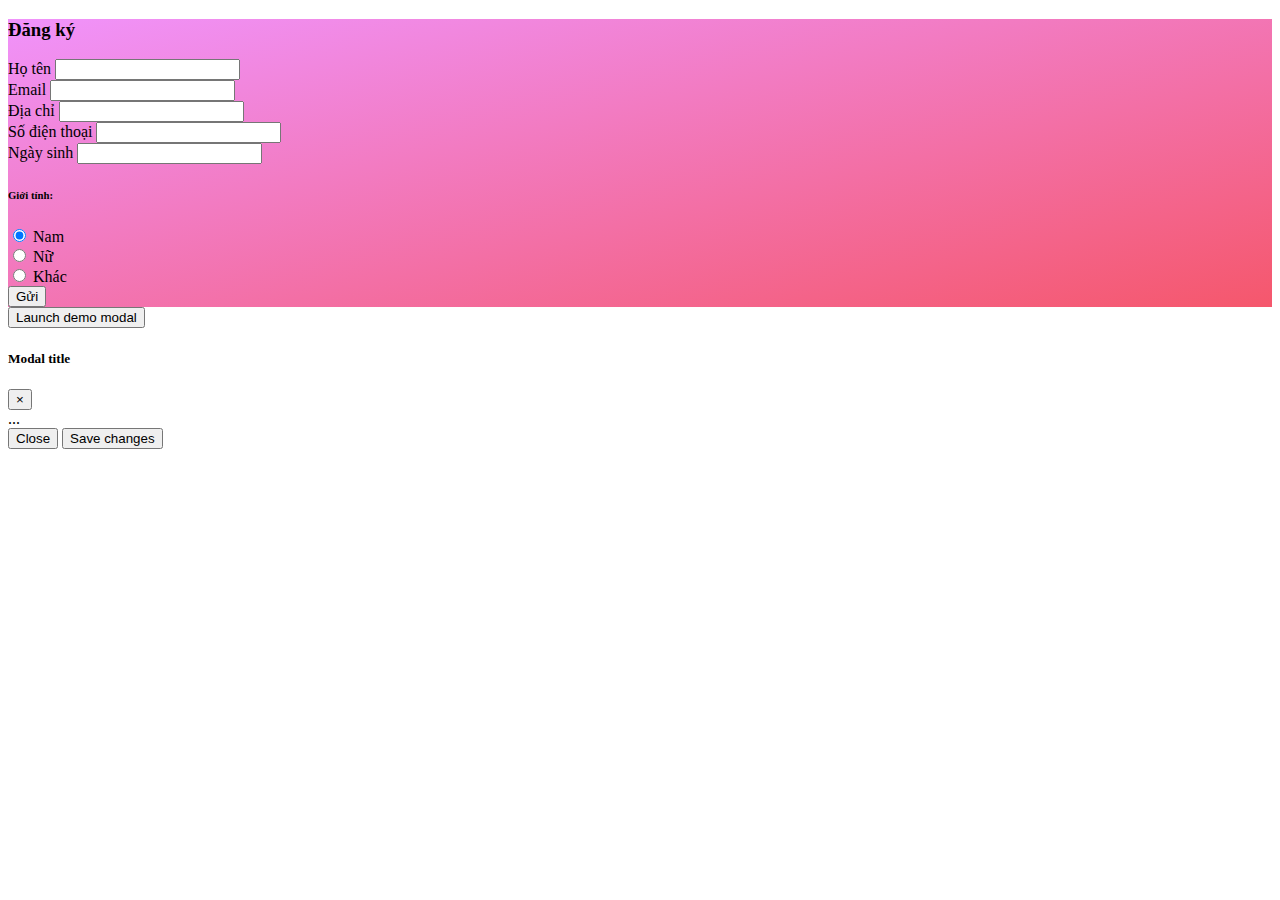
<file: Form_jQuery/index.html>
<!DOCTYPE html>
<html lang="en">
<head>
    <meta charset="UTF-8">
    <meta http-equiv="X-UA-Compatible" content="IE=edge">
    <meta name="viewport" content="width=device-width, initial-scale=1.0">
    <title>Document</title>
    <link rel="stylesheet" href="./style.css">
    <link href="https://cdn.jsdelivr.net/npm/bootstrap@5.0.2/dist/css/bootstrap.min.css" rel="stylesheet" integrity="sha384-EVSTQN3/azprG1Anm3QDgpJLIm9Nao0Yz1ztcQTwFspd3yD65VohhpuuCOmLASjC" crossorigin="anonymous">
    <!-- <link rel="stylesheet" href="./Validation.js"> -->
    <style>
      .error {
        color: red;
      }
    </style>
</head>
<body>
    <section class=" gradient-custom">
        <div class="container py-5 h-100">
          <div class="row justify-content-center align-items-center h-100">
            <div class="col-12 col-lg-9 col-xl-7">
              <div class="card shadow-2-strong card-registration" style="border-radius: 15px;">
                <div class="card-body p-4 p-md-5">
                  <h3 class="mb-4 pb-2 pb-md-0 mb-md-5">Đăng ký</h3>

                  <!-- <form action="./UserManager.php" id="register-form" method="get"> -->
                  <form action="./UserManager.php" id="register-form" method="post">
                  
                    <div class="mb-3">
                      <label for="name" class="form-label">Họ tên</label>
                      <input type="text" class="form-control" id="name" name="name" >
                    </div>

                    <div class="mb-3">
                      <label for="email" class="form-label">Email</label>
                      <input type="email" class="form-control" id="email" name="email">
                    </div>

                    <div class="mb-3">
                      <label for="address" class="form-label">Địa chỉ</label>
                      <input type="address" class="form-control" id="address" name="address">
                    </div>

                    <div class="mb-3">
                      <label for="phone_number" class="form-label">Số điện thoại</label>
                      <input type="phone_number" class="form-control" id="phone_number" name="phone_number">
                    </div>

                    <div class="mb-3">
                      <label for="birthday" class="form-label">Ngày sinh</label>
                      <input type="birthday" class="form-control" id="birthday" name="birthday">
                    </div>


                    <div class="mb-3 col-md-6 mb-4">

                      <h6 class="mb-2 pb-1">Giới tính: </h6>
    
                      <div class="form-check form-check-inline">
                        <input class="form-check-input" type="radio" name="gender" id="femaleGender"
                          value="option1" checked />
                        <label class="form-check-label" for="femaleGender">Nam</label>
                      </div>
    
                      <div class="form-check form-check-inline">
                        <input class="form-check-input" type="radio" name="gender" id="maleGender"
                          value="option2" />
                        <label class="form-check-label" for="maleGender">Nữ</label>
                      </div>
    
                      <div class="form-check form-check-inline">
                        <input class="form-check-input" type="radio" name="gender" id="otherGender"
                          value="option3" />
                        <label class="form-check-label" for="otherGender">Khác</label>
                      </div>
    
                    </div>

                    <div class="mt-4 pt-2">
                      <input class="btn btn-primary btn-lg" type="submit" name="form_click" value="Gửi" />
                    </div>

                  </div>

                  </form>

                  <!-- <form id="form">
      
                    <div class="row">
                      <div class="col-md-6 mb-4">
                        <div class="form-outline">
                          <input type="text" id="firstName" class="form-control form-control-lg" />
                          <label class="form-label" for="firstName" name="firstName">First Name</label>
                        </div>
                      </div>

                      <div class="col-md-6 mb-4">
      
                        <div class="form-outline">
                          <input type="text" id="lastName" class="form-control form-control-lg" />
                          <label class="form-label" for="lastName">Last Name</label>
                        </div>
      
                      </div>
                    </div>
      
                    <div class="row">
                      <div class="col-md-6 mb-4 d-flex align-items-center">
      
                        <div class="form-outline datepicker w-100">
                          <input type="text" class="form-control form-control-lg" id="birthdayDate" />
                          <label for="birthdayDate" class="form-label">Birthday</label>
                        </div>
      
                      </div>
                      <div class="col-md-6 mb-4">
      
                        <h6 class="mb-2 pb-1">Gender: </h6>
      
                        <div class="form-check form-check-inline">
                          <input class="form-check-input" type="radio" name="inlineRadioOptions" id="femaleGender"
                            value="option1" checked />
                          <label class="form-check-label" for="femaleGender">Female</label>
                        </div>
      
                        <div class="form-check form-check-inline">
                          <input class="form-check-input" type="radio" name="inlineRadioOptions" id="maleGender"
                            value="option2" />
                          <label class="form-check-label" for="maleGender">Male</label>
                        </div>
      
                        <div class="form-check form-check-inline">
                          <input class="form-check-input" type="radio" name="inlineRadioOptions" id="otherGender"
                            value="option3" />
                          <label class="form-check-label" for="otherGender">Other</label>
                        </div>
      
                      </div>
                    </div>
      
                    <div class="row">
                      <div class="col-md-6 mb-4 pb-2">
      
                        <div class="form-outline">
                          <input type="email" id="emailAddress" class="form-control form-control-lg" />
                          <label class="form-label" for="emailAddress">Email</label>
                        </div>
      
                      </div>
                      <div class="col-md-6 mb-4 pb-2">
      
                        <div class="form-outline">
                          <input type="tel" id="phoneNumber" class="form-control form-control-lg" />
                          <label class="form-label" for="phoneNumber">Phone Number</label>
                        </div>
      
                      </div>
                      <div class="form-outline mb-4">
                  <input type="text" id="form3Example8" class="form-control form-control-lg" />
                  <label class="form-label" for="form3Example8">Address</label>
                </div>
                    </div>
      
                    <div class="mt-4 pt-2">
                      <input class="btn btn-primary btn-lg" type="submit" value="Submit" />
                    </div>
      
                  </form> -->
                </div>
              </div>
            </div>
          </div>
        </div>
      </section>

      <!-- Button trigger modal -->
      <button type="button" class="btn btn-primary" data-toggle="modal" data-target="#exampleModal">
        Launch demo modal
      </button>

      <!-- Modal -->
      <div class="modal fade" id="exampleModal" tabindex="-1" role="dialog" aria-labelledby="exampleModalLabel" aria-hidden="true">
        <div class="modal-dialog" role="document">
          <div class="modal-content">
            <div class="modal-header">
              <h5 class="modal-title" id="exampleModalLabel">Modal title</h5>
              <button type="button" class="close" data-dismiss="modal" aria-label="Close">
                <span aria-hidden="true">&times;</span>
              </button>
            </div>
            <div class="modal-body">
              ...
            </div>
            <div class="modal-footer">
              <button type="button" class="btn btn-secondary" data-dismiss="modal">Close</button>
              <button type="button" class="btn btn-primary">Save changes</button>
            </div>
          </div>
        </div>
      </div>
      

      <script src="https://ajax.aspnetcdn.com/ajax/jQuery/jquery-3.2.1.min.js"></script>
      <script src="https://cdn.jsdelivr.net/npm/popper.js@1.12.9/dist/umd/popper.min.js" integrity="sha384-ApNbgh9B+Y1QKtv3Rn7W3mgPxhU9K/ScQsAP7hUibX39j7fakFPskvXusvfa0b4Q" crossorigin="anonymous"></script>
      <script src="https://cdn.jsdelivr.net/npm/bootstrap@4.0.0/dist/js/bootstrap.min.js" integrity="sha384-JZR6Spejh4U02d8jOt6vLEHfe/JQGiRRSQQxSfFWpi1MquVdAyjUar5+76PVCmYl" crossorigin="anonymous"></script>
	    <script src="http://ajax.aspnetcdn.com/ajax/jquery.validate/1.9/jquery.validate.min.js" type="text/javascript"></script>
      <script src="Validation.js"></script>

</body>
</html>
</file>
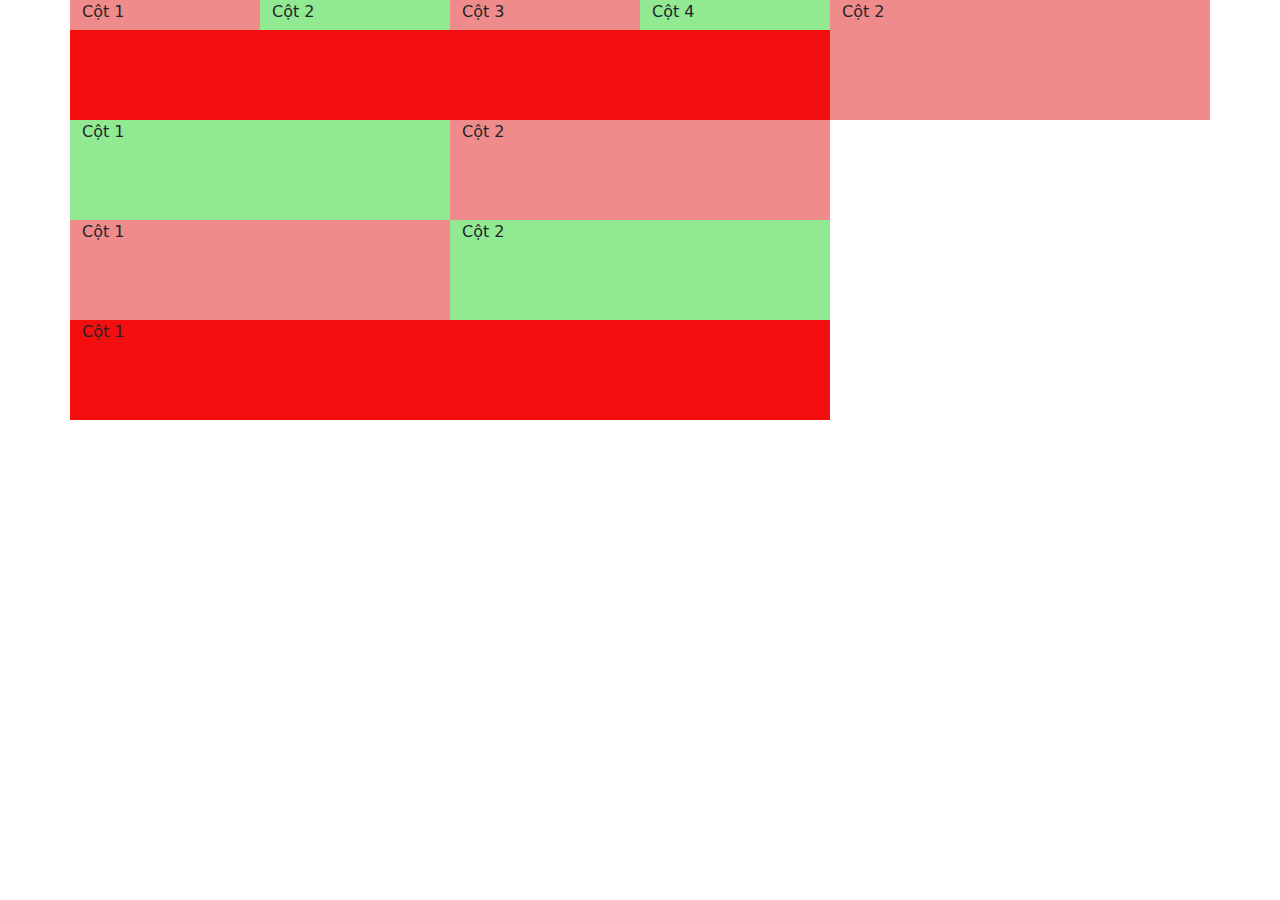
<file: Form_jQuery/layout.html>
<!DOCTYPE html>
<html lang="en">
<head>
    <meta charset="UTF-8">
    <meta http-equiv="X-UA-Compatible" content="IE=edge">
    <meta name="viewport" content="width=device-width, initial-scale=1.0">
    <title>Layout</title>
    <link rel="stylesheet" href="https://cdn.jsdelivr.net/npm/bootstrap@5.1.3/dist/css/bootstrap.min.css">
</head>
<body>
    <div class="container">
        <div class="row">
            <div class="col-8" style="background-color: rgb(243, 15, 15) ; height: 120px;">
                <div class="row">
                    <div class="col-3" style="background-color: rgb(240, 139, 139); height: 30px;">Cột 1</div>
                    <div class="col-3" style="background-color: rgb(145, 234, 145); height: 30px;">Cột 2</div>
                    <div class="col-3" style="background-color: rgb(240, 139, 139); height: 30px;">Cột 3</div>
                    <div class="col-3" style="background-color: rgb(145, 234, 145); height: 30px;">Cột 4</div>
                </div>
            </div>
            <div class="col-4" style="background-color: rgb(240, 139, 139); height: 120px;">Cột 2</div>
        </div>

        <div class="row">
            <div class="col-4" style="background-color: rgb(145, 234, 145); height: 100px;">Cột 1</div>
            <div class="col-4" style="background-color: rgb(240, 139, 139); height: 100px;">Cột 2</div>
        </div>

        <div class="row">
            <div class="col-4" style="background-color: rgb(240, 139, 139); height: 100px;">Cột 1</div>
            <div class="col-4" style="background-color: rgb(145, 234, 145); height: 100px;">Cột 2</div>
        </div>

        <!-- <div class="row">
            <div class="col" style="background-color: rgb(240, 139, 139); height: 100px;">Cột 1</div>
            <div class="col-2" style="background-color: rgb(145, 234, 145); height: 100px;">Cột 2</div>
            <div class="col" style="background-color: rgb(240, 139, 139); height: 100px;">Cột 3</div>
        </div> -->

        <div class="row">
            <div class="col-8" style="background-color: rgb(243, 15, 15); height: 100px;">Cột 1</div>
        </div>
    </div>
</body>
</html>
</file>
<file: Form_jQuery/style.css>
.gradient-custom {
    /* fallback for old browsers */
    background: #f093fb;
    
    /* Chrome 10-25, Safari 5.1-6 */
    background: -webkit-linear-gradient(to bottom right, rgba(240, 147, 251, 1), rgba(245, 87, 108, 1));
    
    /* W3C, IE 10+/ Edge, Firefox 16+, Chrome 26+, Opera 12+, Safari 7+ */
    background: linear-gradient(to bottom right, rgba(240, 147, 251, 1), rgba(245, 87, 108, 1))
    }
    
    .card-registration .select-input.form-control[readonly]:not([disabled]) {
    font-size: 1rem;
    line-height: 2.15;
    padding-left: .75em;
    padding-right: .75em;
    }
    .card-registration .select-arrow {
    top: 13px;
    }
    
    .vh-100 {
        /* height: 100vh!important; */
    }
</file>
